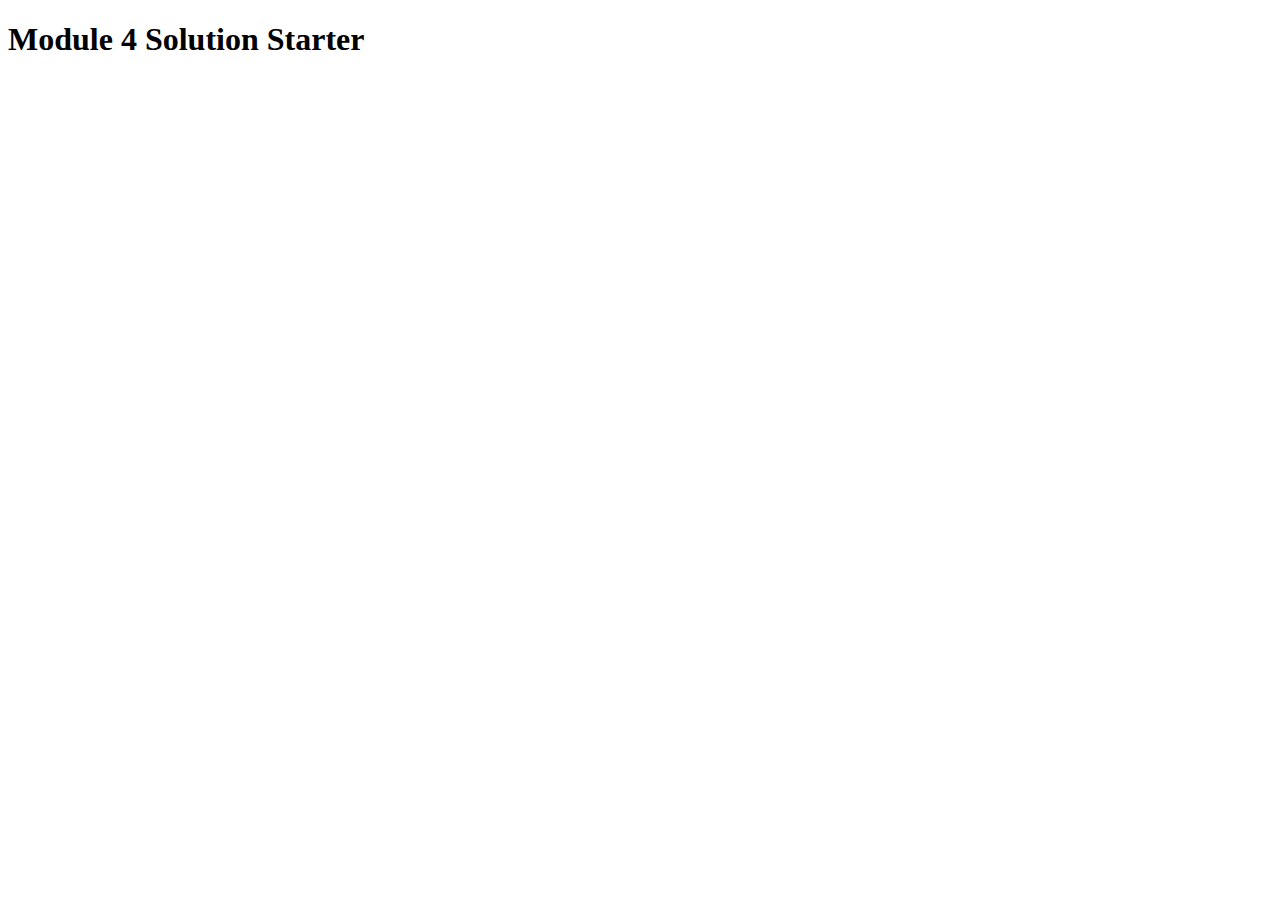
<file: mod4_sol/index.html>
<!DOCTYPE html>
<html>
    <head>
        <meta charset="utf-8">
        <title>Module 4 Solution</title>
        <script>
            var names = []; // DO NOT REMOVE
        </script>
        <script src="SpeakHello.js"></script>
        <script src="SpeakGoodBye.js"></script>
        <script src="script.js"></script>
    </head>
    <body>
        <h1>Module 4 Solution Starter</h1>
    </body>
</html>
</file>
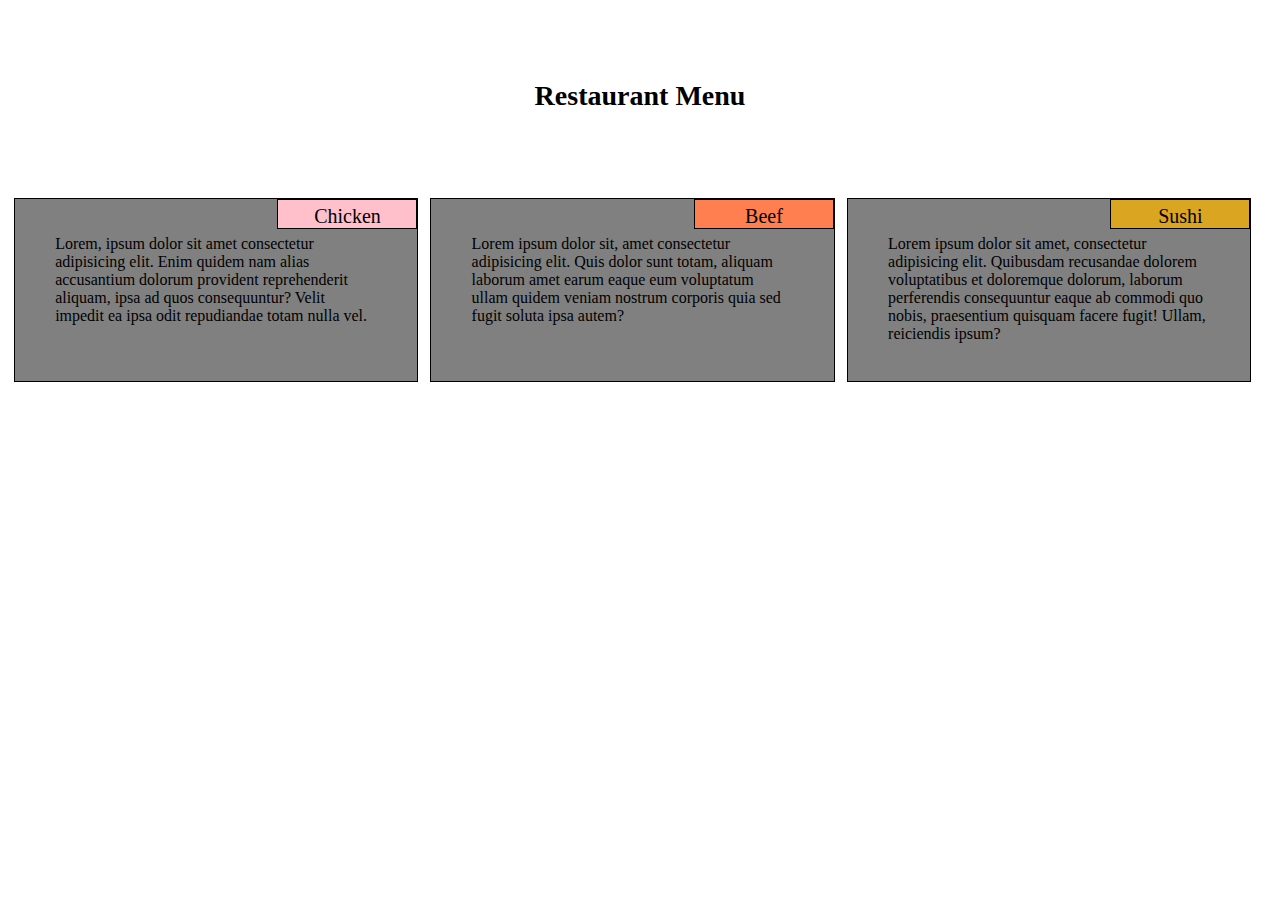
<file: site1/index.html>
<!doctype html>
<html lang="en">
  <head>
    <meta charset="utf-8">
    <meta name="viewport" content="width=device-width, initial-scale=1">

    <title>Site 1</title>
    <link rel="stylesheet" href="css/style.css">
  </head>
  
<body>
  <h1>Restaurant Menu</h1>

  <div id="container">
    <div class="chicken">
      <section class="sectionTitle" id="chickenTitle">Chicken</section>
      <p>Lorem, ipsum dolor sit amet consectetur adipisicing elit. Enim quidem nam alias accusantium dolorum provident reprehenderit aliquam, ipsa ad quos consequuntur? Velit impedit ea ipsa odit repudiandae totam nulla vel.</p>
    </div>

    <div class="beef">
      <section class="sectionTitle" id="beefTitle">Beef</section>
      <p>Lorem ipsum dolor sit, amet consectetur adipisicing elit. Quis dolor sunt totam, aliquam laborum amet earum eaque eum voluptatum ullam quidem veniam nostrum corporis quia sed fugit soluta ipsa autem?</p>
    </div>

    <div class="sushi">
      <section class="sectionTitle" id="sushiTitle">Sushi</section>
      <p>Lorem ipsum dolor sit amet, consectetur adipisicing elit. Quibusdam recusandae dolorem voluptatibus et doloremque dolorum, laborum perferendis consequuntur eaque ab commodi quo nobis, praesentium quisquam facere fugit! Ullam, reiciendis ipsum?</p>
    </div>
  </div>
</body>
</html>
</file>
<file: site1/css/style.css>
* {
    box-sizing: border-box;
}

h1 {
    color: black;
    text-align: center;
    font-size: 1.75em;
    margin: 80px;
}

p {
    padding: 20px;
    margin-right: auto;
    margin-left: auto;
    width: 90%;
    height: 150px;
    font-family: 'Times New Roman', Times, serif;
    color: black;
}

.sectionTitle {
    position: absolute;
    top:0;
    right: 0;
    padding: 5px;
    text-align: center;
    font-size: 1.25em;
    border: 1px solid black;
    width: 140px;
    height: 30px;
}

#chickenTitle {
    background-color: pink;
}

#beefTitle {
    background-color: coral;
}

#sushiTitle {
    background-color: goldenrod;
}

#container{
    width: 100%;
}

/* Desktop version */
@media (min-width: 992px){
    .chicken {
        float: left;
        width: 32%;
        border: 1px solid black;
        background-color: gray;
        position: relative;
        margin: 6px;
    }
    .beef {
        float: left;
        width: 32%;
        border: 1px solid black;
        background-color: gray;
        position: relative;
        margin: 6px;
    }
    .sushi {
        float: left;
        width: 32%;
        border: 1px solid black;
        background-color: gray;
        position: relative;
        margin: 6px;
    }
}

/* Tablet Version */
@media (min-width: 768px) and (max-width: 991px){
    .chicken {
        float: left;
        width: 48%;
        border: 1px solid black;
        background-color: gray;
        position: relative;
        margin: 7px;
    }
    .beef {
        float: left;
        width: 48%;
        border: 1px solid black;
        background-color: gray;
        position: relative;
        margin: 7px;
    }
    .sushi {
        float: left;
        width: 98%;
        border: 1px solid black;
        background-color: gray;
        position: relative;
        margin: 5px;
    }
}

/* Mobile version */
@media (max-width: 767px){
    .chicken {
        float: left;
        width: 98%;
        border: 1px solid black;
        background-color: gray;
        position: relative;
        margin: 8px;
    }
    .beef {
        float: left;
        width: 98%;
        border: 1px solid black;
        background-color: gray;
        position: relative;
        margin: 8px;
    }
    .sushi {
        float: left;
        width: 98%;
        border: 1px solid black;
        background-color: gray;
        position: relative;
        margin: 8px;
    }
}
</file>
